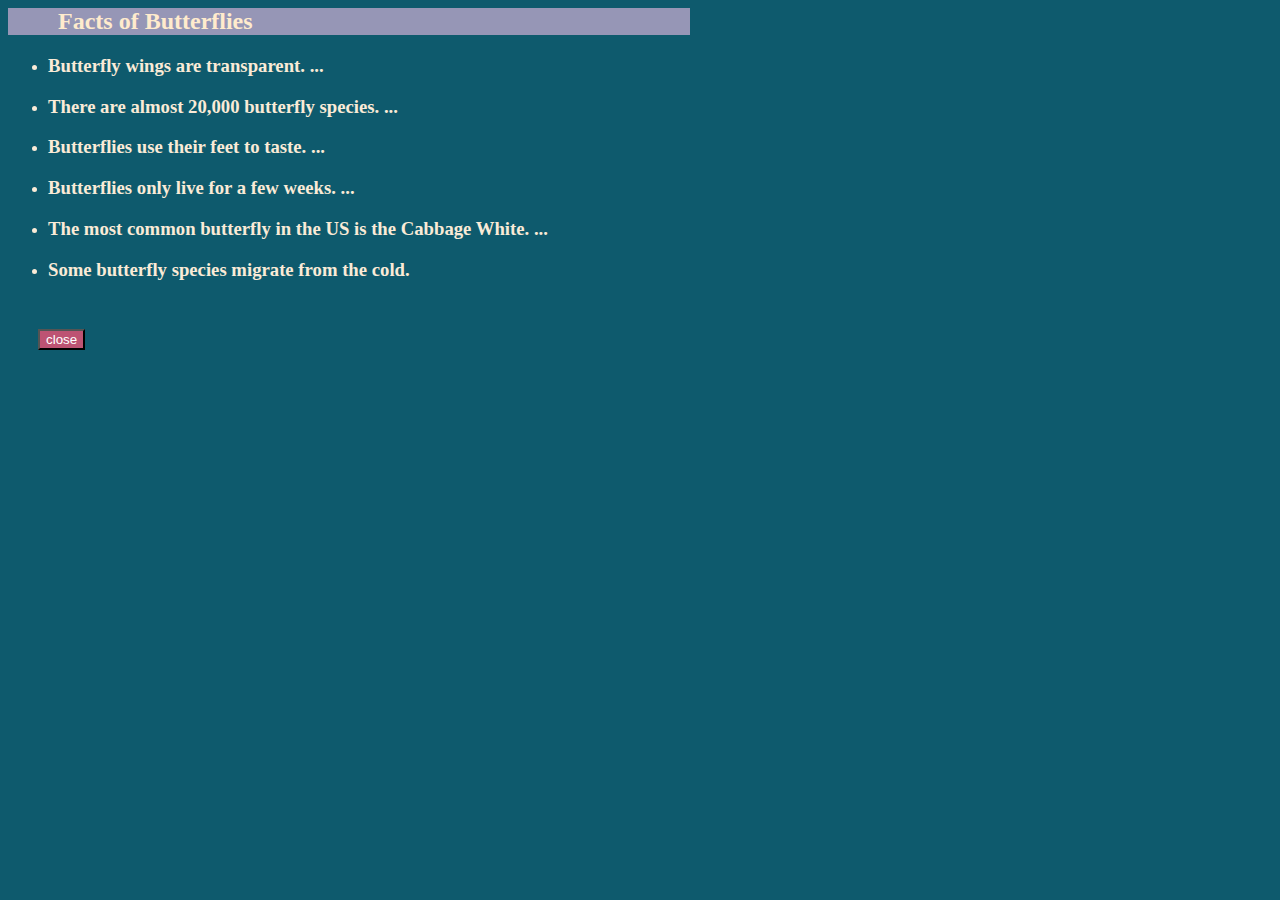
<file: butterfly.html>
<html lang="en">
<head>
    <meta charset="UTF-8">
    <meta http-equiv="X-UA-Compatible" content="IE=edge">
    <meta name="viewport" content="width=device-width, initial-scale=1.0">
    <title>singing</title>
    <style>
       body{
           color: antiquewhite;
           background-color: rgb(14, 90, 109);
       }
       
       h2{
           padding-left: 50px;
           color: blanchedalmond;
           background-color: rgb(150, 150, 182);
           width: 50%;
       }
       button{
           
           
           color: white;
           background-color: rgb(189, 83, 115);
           margin: 30px;
           
       }
    </style>
</head>
<body>
    <h2>Facts of Butterflies</h2>
  
    <ul>
        <li><h3>Butterfly wings are transparent. ...</h3></li>
        <li><h3>There are almost 20,000 butterfly species. ...</h3></li>
        <li><h3>Butterflies use their feet to taste. ...</h3></li>
        <li><h3>Butterflies only live for a few weeks. ...</h3></li>
        <li><h3>The most common butterfly in the US is the Cabbage White. ...</h3></li>
        <li><h3>Some butterfly species migrate from the cold.</h3></li>
 
    </ul>
  
    <a href="index.html"><button>close</button></a>
</body>
</html>
</file>
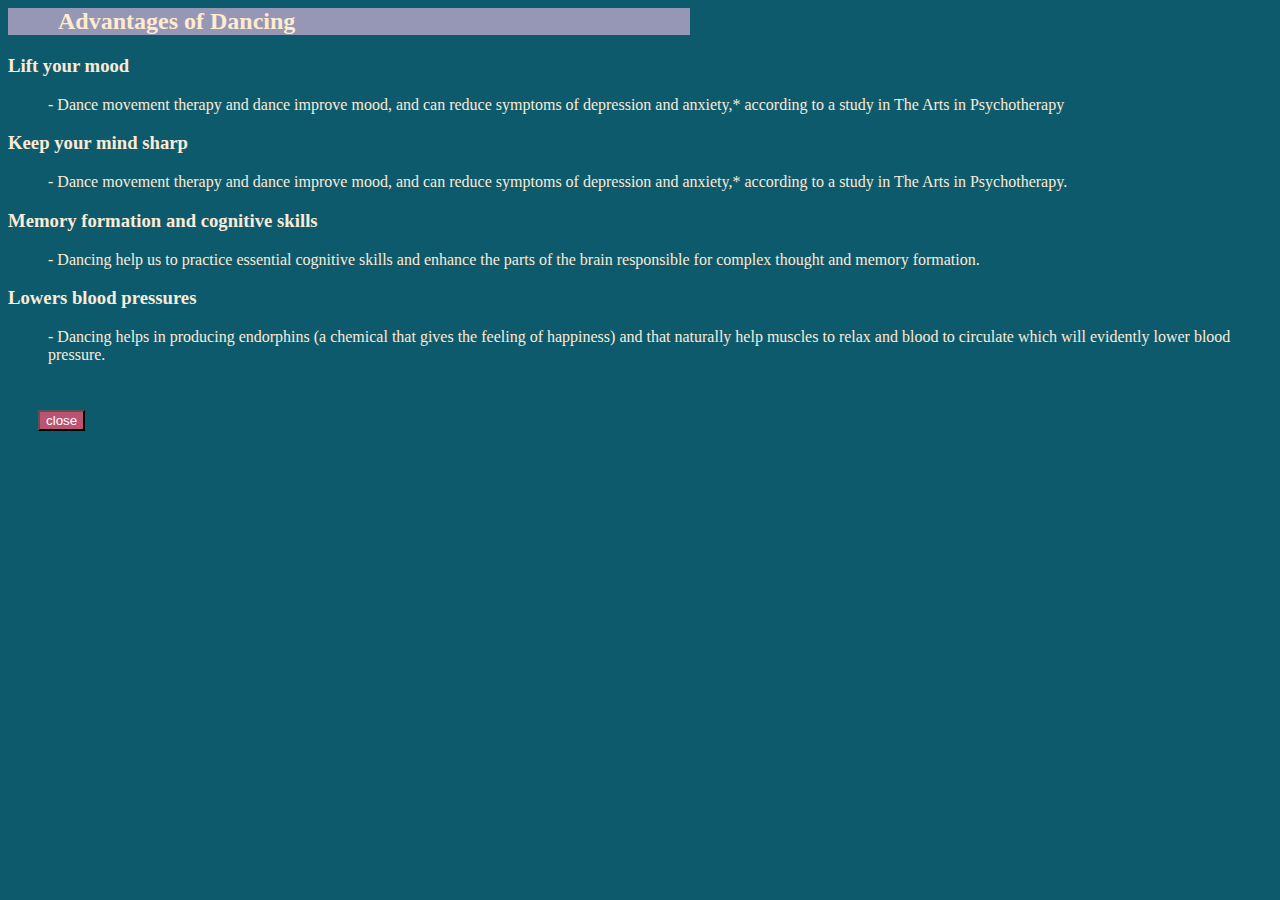
<file: dance.html>
<html lang="en">
<head>
    <meta charset="UTF-8">
    <meta http-equiv="X-UA-Compatible" content="IE=edge">
    <meta name="viewport" content="width=device-width, initial-scale=1.0">
    <title>Phone</title>
    <style>
       body{
           color: antiquewhite;
           background-color: rgb(14, 90, 109);
       }
       
       h2{
           padding-left: 50px;
           color: blanchedalmond;
           background-color: rgb(150, 150, 182);
           width: 50%;
       }
       button{
           
           
           color: white;
           background-color: rgb(189, 83, 115);
           margin: 30px;
           
       }
    </style>
</head>
<body>
    <h2>Advantages of Dancing</h2>
  
    <dl>
        <dt><h3>Lift your mood</h3></dt>
           <dd>- Dance movement therapy and dance improve mood, and can reduce symptoms of depression and anxiety,*
                according to a study in The Arts in Psychotherapy</dd>
        <dt><h3>Keep your mind sharp</h3></dt>
           <dd>- Dance movement therapy and dance improve mood, and can reduce symptoms of depression and anxiety,* according to a study in The Arts in Psychotherapy.
        </dd>
        <dt> <h3>Memory formation and cognitive skills</h3></dt>
           <dd>- Dancing help us to practice essential cognitive skills and 
               enhance the parts of the brain responsible for complex thought and memory formation.</dd>
        <dt><h3>Lowers blood pressures</h3></dt>
           <dd>- Dancing helps in producing endorphins (a chemical that gives the feeling of happiness) and that naturally help muscles
            to relax and blood to circulate which will evidently lower blood pressure.</dd>  
       </dl>
  
    <a href="index.html"><button>close</button></a>
</body>
</html>
</file>
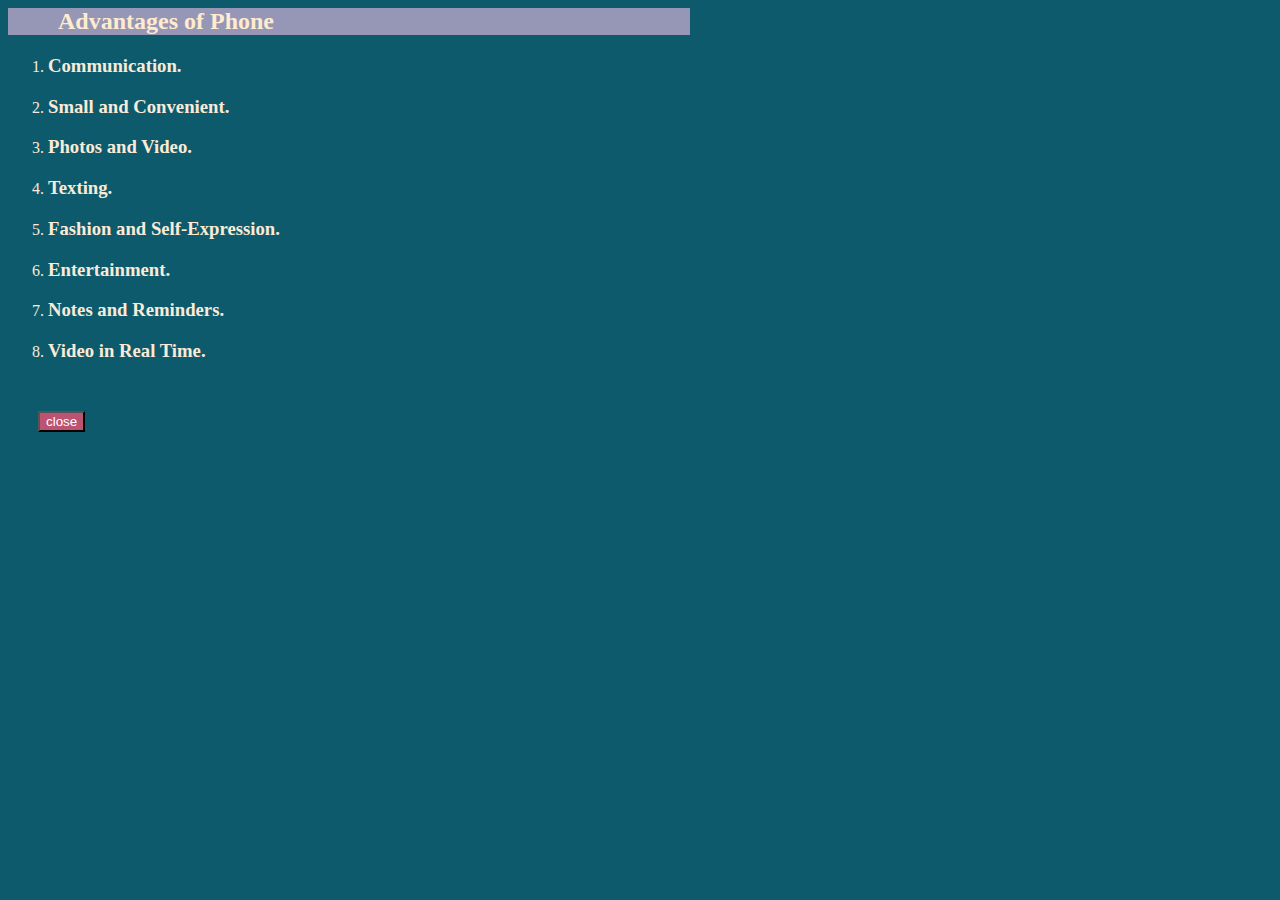
<file: phone.html>
<html lang="en">
<head>
    <meta charset="UTF-8">
    <meta http-equiv="X-UA-Compatible" content="IE=edge">
    <meta name="viewport" content="width=device-width, initial-scale=1.0">
    <title>Phone</title>
    <style>
       body{
           color: antiquewhite;
           background-color: rgb(14, 90, 109);
       }
       
       h2{
           padding-left: 50px;
           color: blanchedalmond;
           background-color: rgb(150, 150, 182);
           width: 50%;
       }
       button{
           
           
           color: white;
           background-color: rgb(189, 83, 115);
           margin: 30px;
           
       }
    </style>
</head>
<body>
    <h2>Advantages of Phone</h2>
  
    <ol>
        <li><h3>Communication.</h3></li>
        <li><h3>Small and Convenient.</h3></li>
        <li><h3>Photos and Video.</h3></li>
        <li><h3>Texting.</h3></li>
        <li><h3>Fashion and Self-Expression.</h3></li>
        <li><h3>Entertainment.</h3></li>
        <li><h3>Notes and Reminders.</h3></li>
        <li><h3>Video in Real Time.</h3></li>
        
    </ol>
  
    <a href="index.html"><button>close</button></a>
</body>
</html>
</file>
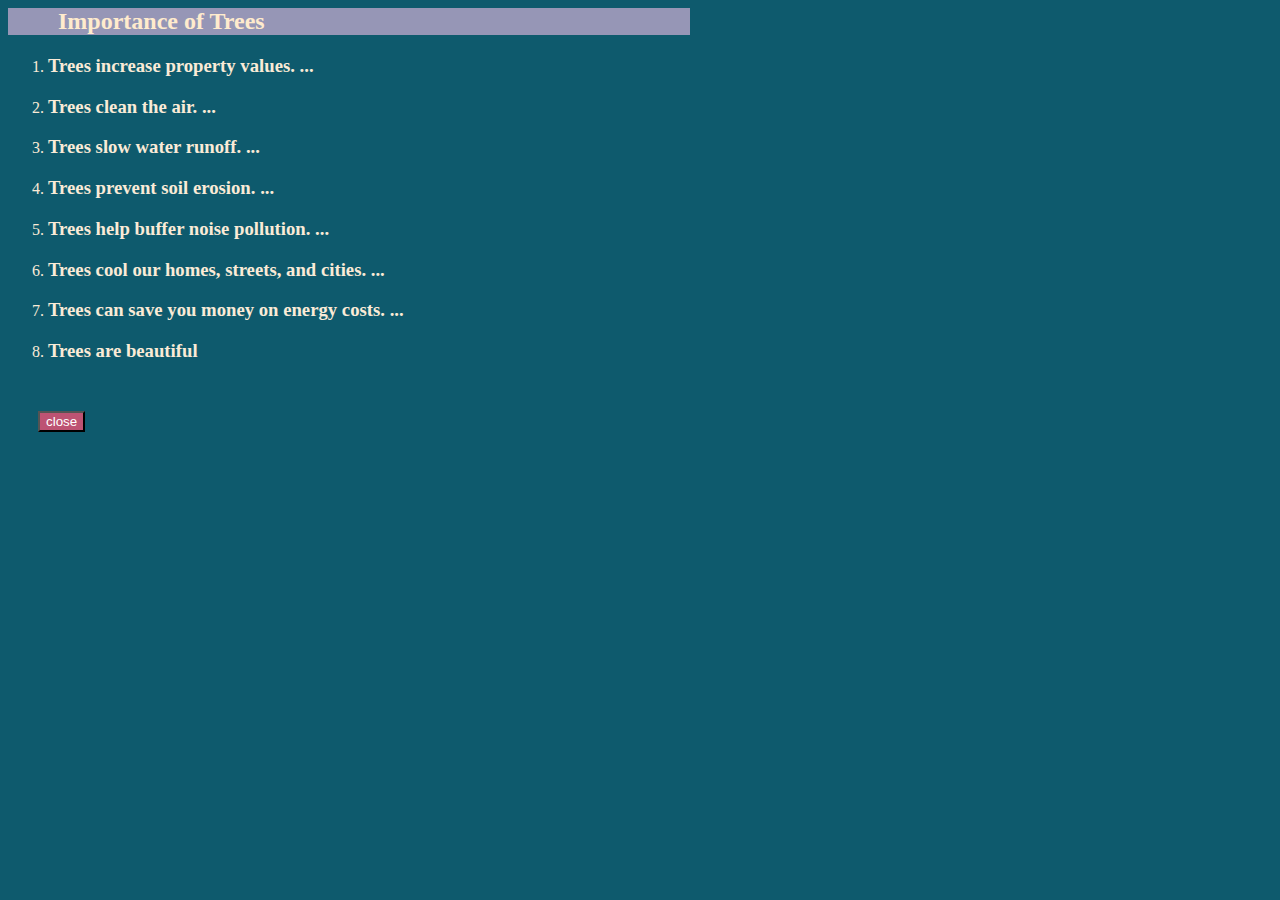
<file: plantation.html>
<html lang="en">
<head>
    <meta charset="UTF-8">
    <meta http-equiv="X-UA-Compatible" content="IE=edge">
    <meta name="viewport" content="width=device-width, initial-scale=1.0">
    <title>singing</title>
    <style>
       body{
           color: antiquewhite;
           background-color: rgb(14, 90, 109);
       }
       
       h2{
           padding-left: 50px;
           color: blanchedalmond;
           background-color: rgb(150, 150, 182);
           width: 50%;
       }
       button{
           
           
           color: white;
           background-color: rgb(189, 83, 115);
           margin: 30px;
           
       }
    </style>
</head>
<body>
    <h2>Importance of Trees</h2>
  
    <ol>
        <li><h3>Trees increase property values. ...</h3></li>
        <li><h3>Trees clean the air. ...</h3></li>
        <li><h3>Trees slow water runoff. ...</h3></li>
        <li><h3>Trees prevent soil erosion. ...</h3></li>
        <li><h3>Trees help buffer noise pollution. ...</h3></li>
        <li><h3>Trees cool our homes, streets, and cities. ...</h3></li>
        <li><h3>Trees can save you money on energy costs. ...</h3></li>
        <li><h3>Trees are beautiful</h3></li>
     
    </ol>
  
    <a href="index.html"><button>close</button></a>
</body>
</html>
</file>
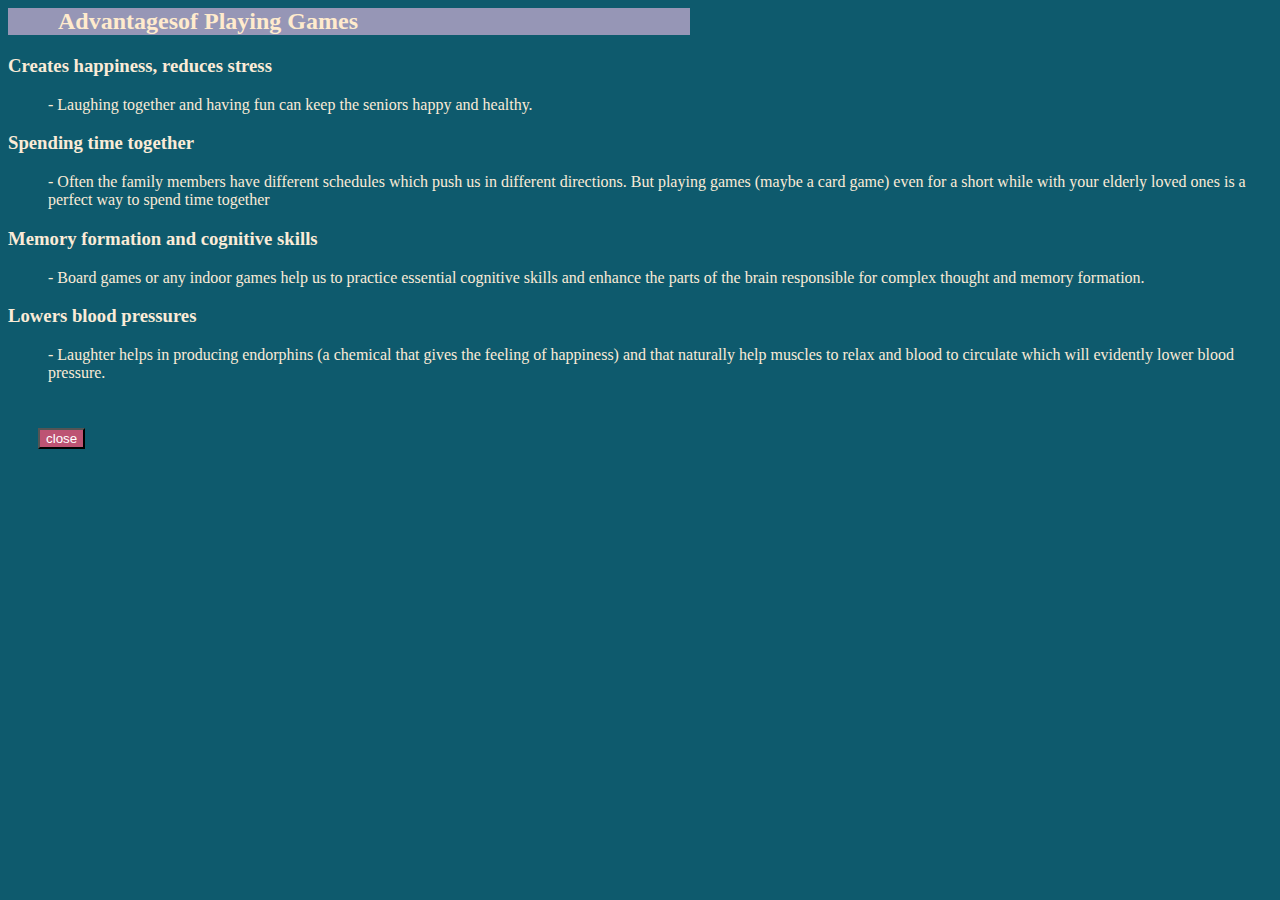
<file: play.html>
<html lang="en">
<head>
    <meta charset="UTF-8">
    <meta http-equiv="X-UA-Compatible" content="IE=edge">
    <meta name="viewport" content="width=device-width, initial-scale=1.0">
    <title>singing</title>
    <style>
       body{
           color: antiquewhite;
           background-color: rgb(14, 90, 109);
       }
       
       h2{
           padding-left: 50px;
           color: blanchedalmond;
           background-color: rgb(150, 150, 182);
           width: 50%;
       }
       button{
           
           
           color: white;
           background-color: rgb(189, 83, 115);
           margin: 30px;
           
       }
       
       
    </style>
</head>
<body>
    <h2>Advantagesof Playing Games</h2>
  
    <dl>
     <dt><h3>Creates happiness, reduces stress</h3></dt>
        <dd>-  Laughing together and having fun can keep the seniors happy and healthy.</dd>
     <dt><h3>Spending time together</h3></dt>
        <dd>- Often the family members have different schedules which push us in different directions.
             But playing games (maybe a card game) even for a short while with your elderly loved ones is a perfect way to spend time together</dd>
     <dt> <h3>Memory formation and cognitive skills</h3></dt>
        <dd>- Board games or any indoor games help us to practice essential cognitive skills and 
            enhance the parts of the brain responsible for complex thought and memory formation.</dd>
     <dt><h3>Lowers blood pressures</h3></dt>
        <dd>- Laughter helps in producing endorphins (a chemical that gives the feeling of happiness) and that naturally help muscles
         to relax and blood to circulate which will evidently lower blood pressure.</dd>  
    </dl>
  
    <a href="index.html"><button>close</button></a>
</body>
</html>
</file>
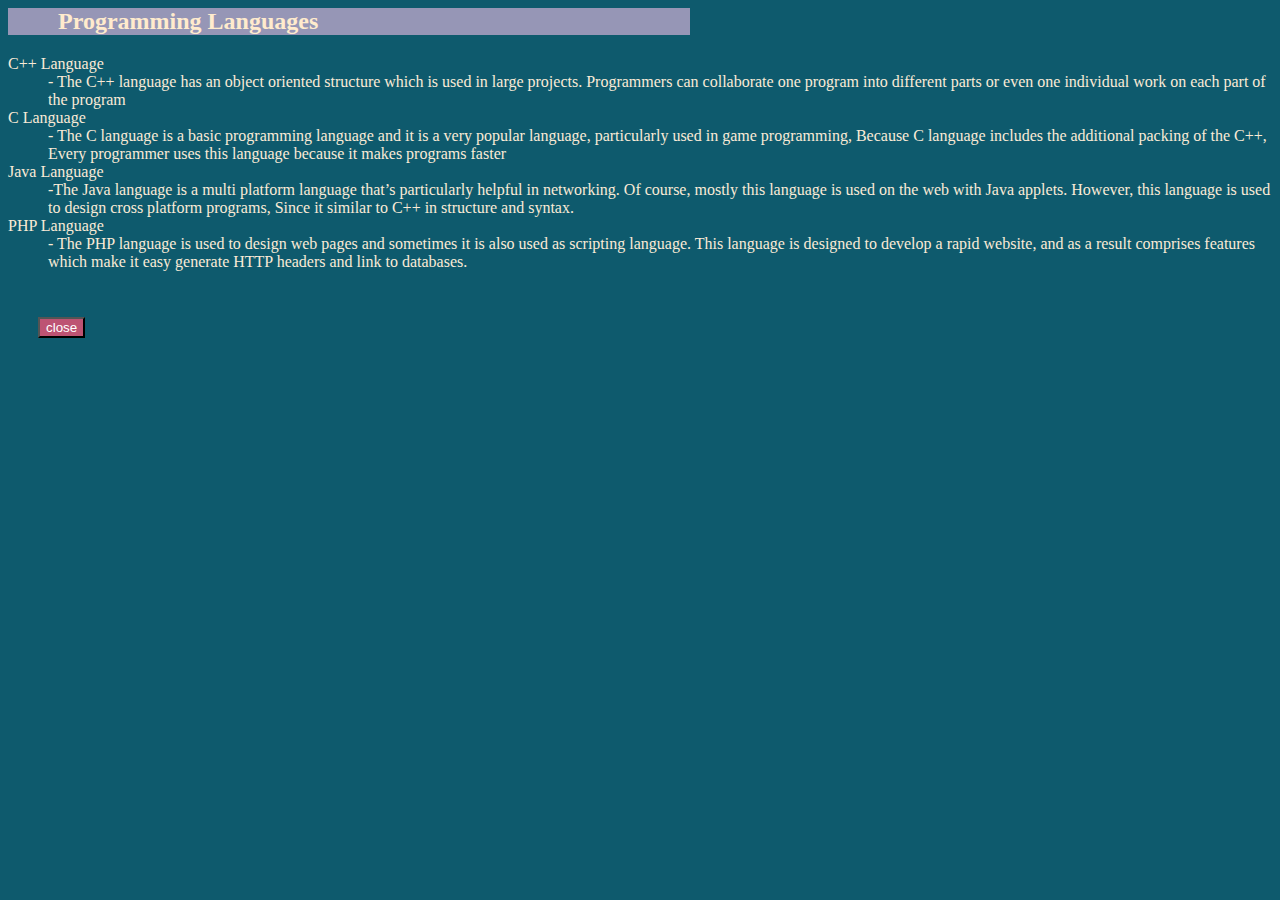
<file: pragramming.html>
<html lang="en">
<head>
    <meta charset="UTF-8">
    <meta http-equiv="X-UA-Compatible" content="IE=edge">
    <meta name="viewport" content="width=device-width, initial-scale=1.0">
    <title>Phone</title>
    <style>
       body{
           color: antiquewhite;
           background-color: rgb(14, 90, 109);
       }
       
       h2{
           padding-left: 50px;
           color: blanchedalmond;
           background-color: rgb(150, 150, 182);
           width: 50%;
       }
       button{
           
           
           color: white;
           background-color: rgb(189, 83, 115);
           margin: 30px;
           
       }
    </style>
</head>
<body>
    <h2>Programming Languages</h2>
  
    <dl>
        <dt>C++ Language</dt>
        <dd>- The C++ language has an object oriented structure which is used in large projects. Programmers can collaborate 
            one program into different parts or even one individual work on each part of the program</dd>
        <dt>C Language</dt>
        <dd>- The C language is a  basic programming language and it is a very popular language, particularly used in game programming, Because C language includes the additional packing of the C++,
             Every programmer uses this language because it makes programs faster </dd>
        <dt>Java Language</dt>
        <dd>-The Java language is a multi platform language that’s particularly helpful in networking. Of course, mostly this language is used on the web with Java applets. However, this language is used to design cross platform programs, 
            Since it similar to C++ in structure and syntax.</dd>
        <dt>PHP Language</dt>
        <dd>- The PHP language is used to design web pages and sometimes it is also used as scripting language. This language is designed to develop a rapid website, and as a result comprises features which make
             it easy generate HTTP headers and link to databases.</dd>
    </dl>
  
    <a href="index.html"><button>close</button></a>
</body>
</html>
</file>
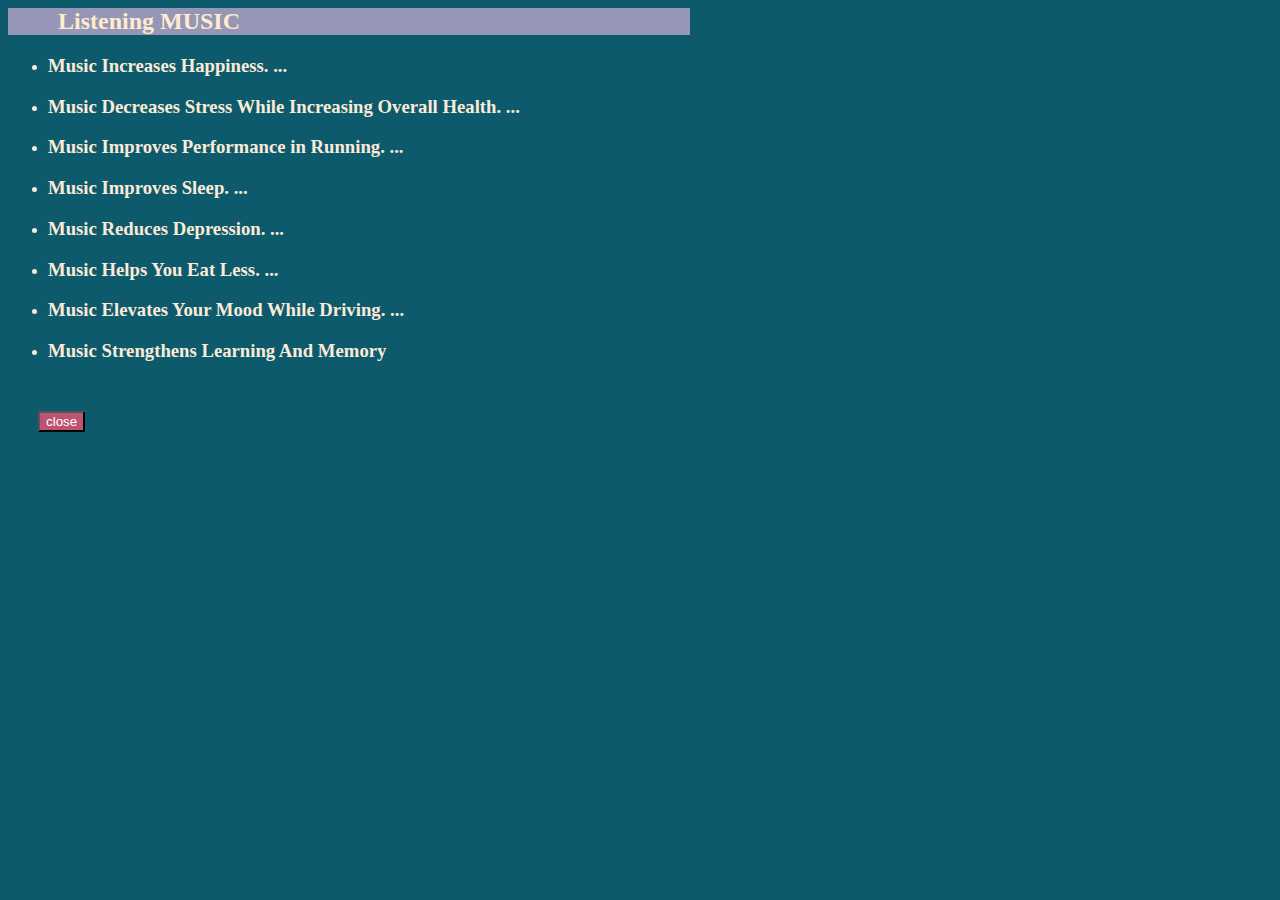
<file: songs.html>
<html lang="en">
<head>
    <meta charset="UTF-8">
    <meta http-equiv="X-UA-Compatible" content="IE=edge">
    <meta name="viewport" content="width=device-width, initial-scale=1.0">
    <title>singing</title>
    <style>
       body{
           color: antiquewhite;
           background-color: rgb(14, 90, 109);
           
       }
       h2{
           padding-left: 50px;
           color: blanchedalmond;
           background-color: rgb(150, 150, 182);
           width: 50%;
       }
       button{
           
           
           color: white;
           background-color: rgb(189, 83, 115);
           margin: 30px;
           
       }
    </style>
</head>
<body>
    <h2>Listening MUSIC</h2>
  
    <ul>
        <li><h3>Music Increases Happiness. ...</h3></li>
        <li><h3>Music Decreases Stress While Increasing Overall Health. ...</h3></li>
        <li><h3>Music Improves Performance in Running. ...</h3></li>
        <li><h3> Music Improves Sleep. ...</h3></li>
        <li><h3> Music Reduces Depression. ...</h3></li>
        <li><h3> Music Helps You Eat Less. ...</h3></li>
        <li><h3> Music Elevates Your Mood While Driving. ...</h3></li>
        <li><h3>Music Strengthens Learning And Memory</h3></li>
        
    </ul>
  
    <a href="index.html"><button>close</button></a>
</body>
</html>
</file>
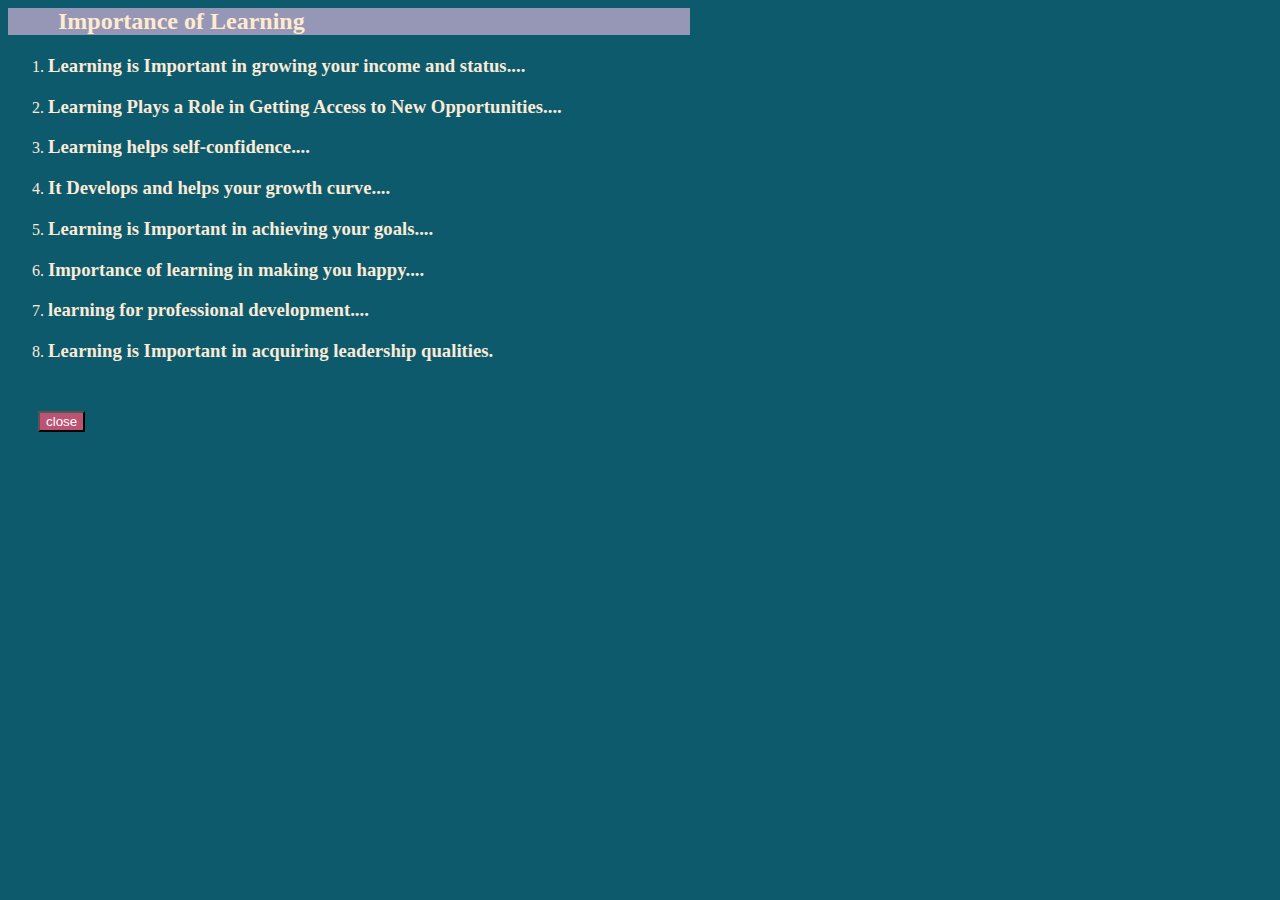
<file: study.html>
<html lang="en">
<head>
    <meta charset="UTF-8">
    <meta http-equiv="X-UA-Compatible" content="IE=edge">
    <meta name="viewport" content="width=device-width, initial-scale=1.0">
    <title>singing</title>
    <style>
        body{
           color: antiquewhite;
           background-color: rgb(14, 90, 109);
       }
       
       h2{
           padding-left: 50px;
           color: blanchedalmond;
           background-color: rgb(150, 150, 182);
           width: 50%;
       }
       button{
           
           
           color: white;
           background-color: rgb(189, 83, 115);
           margin: 30px;
           
       }
       
    </style>
</head>
<body>
    <h2>Importance of Learning</h2>
  
    <ol>
        <li><h3>Learning is Important in growing your income and status....</h3></li>
        <li><h3>Learning Plays a Role in Getting Access to New Opportunities....</h3></li>
        <li><h3>Learning helps self-confidence....</h3></li>
        <li><h3>It Develops and helps your growth curve....</h3></li>
        <li><h3>Learning is Important in achieving your goals....</h3></li>
        <li><h3>Importance of learning in making you happy....</h3></li>
        <li><h3> learning for professional development....</h3></li>
        <li><h3>Learning is Important in acquiring leadership qualities.</h3></li>
        
    </ol>
  
    <a href="index.html"><button>close</button></a>
</body>
</html>
</file>
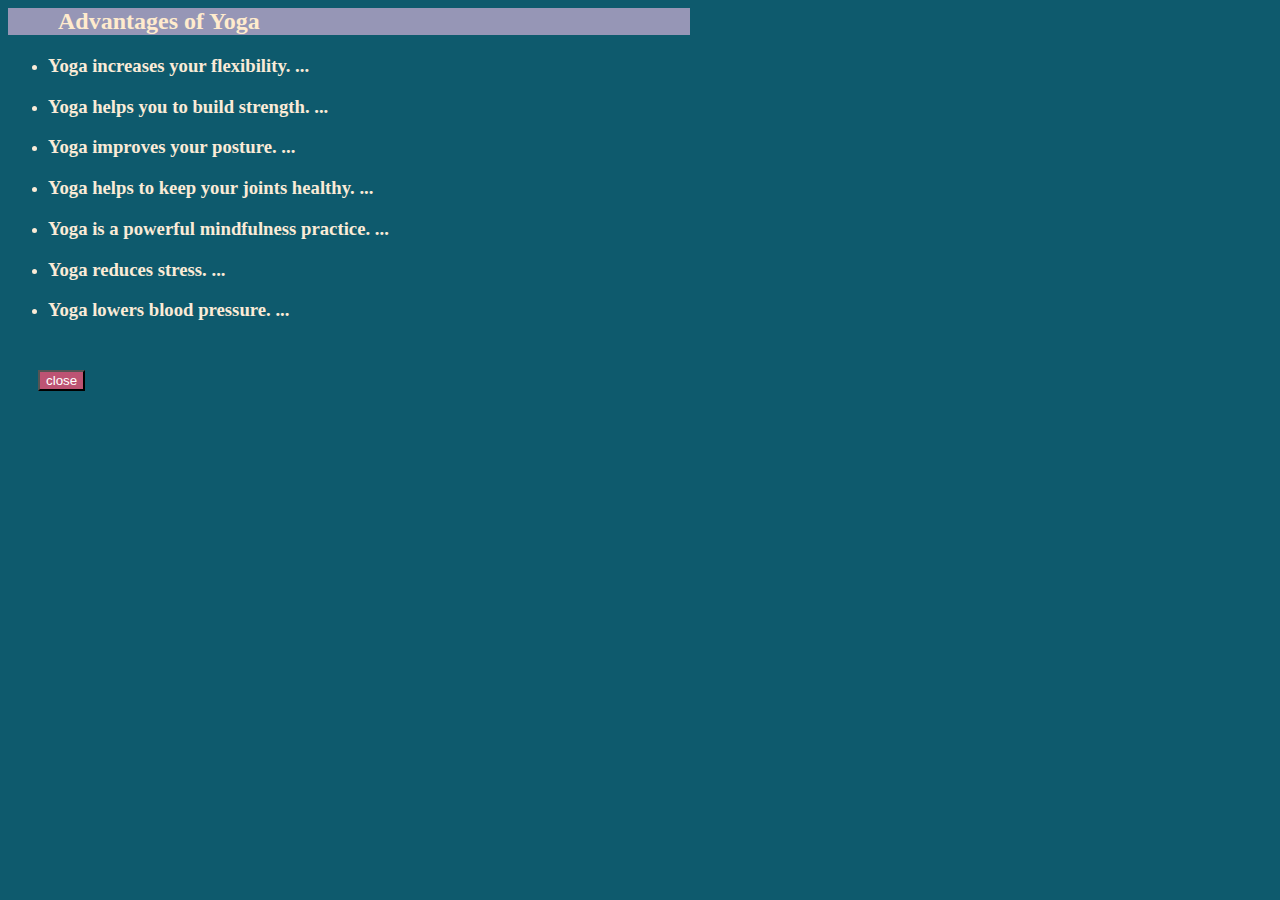
<file: yoga.html>
<html lang="en">
<head>
    <meta charset="UTF-8">
    <meta http-equiv="X-UA-Compatible" content="IE=edge">
    <meta name="viewport" content="width=device-width, initial-scale=1.0">
    <title>singing</title>
    <style>
        body{
           color: antiquewhite;
           background-color: rgb(14, 90, 109);
       }
       
       h2{
           padding-left: 50px;
           color: blanchedalmond;
           background-color: rgb(150, 150, 182);
           width: 50%;
       }
       button{
           
           
           color: white;
           background-color: rgb(189, 83, 115);
           margin: 30px;
           
       }
    </style>
</head>
<body>
    <h2>Advantages of Yoga</h2>
  
    <ul>
        <li><h3>Yoga increases your flexibility. ...</h3></li>
        <li><h3>Yoga helps you to build strength. ...</h3></li>
        <li><h3>Yoga improves your posture. ...</h3></li>
        <li><h3>Yoga helps to keep your joints healthy. ...</h3></li>
        <li><h3>Yoga is a powerful mindfulness practice. ...</h3></li>
        <li><h3>Yoga reduces stress. ...</h3></li>
        <li><h3>Yoga lowers blood pressure. ...</h3></li>
  
    </ul>
  
    <a href="index.html"><button>close</button></a>
</body>
</html>
</file>
